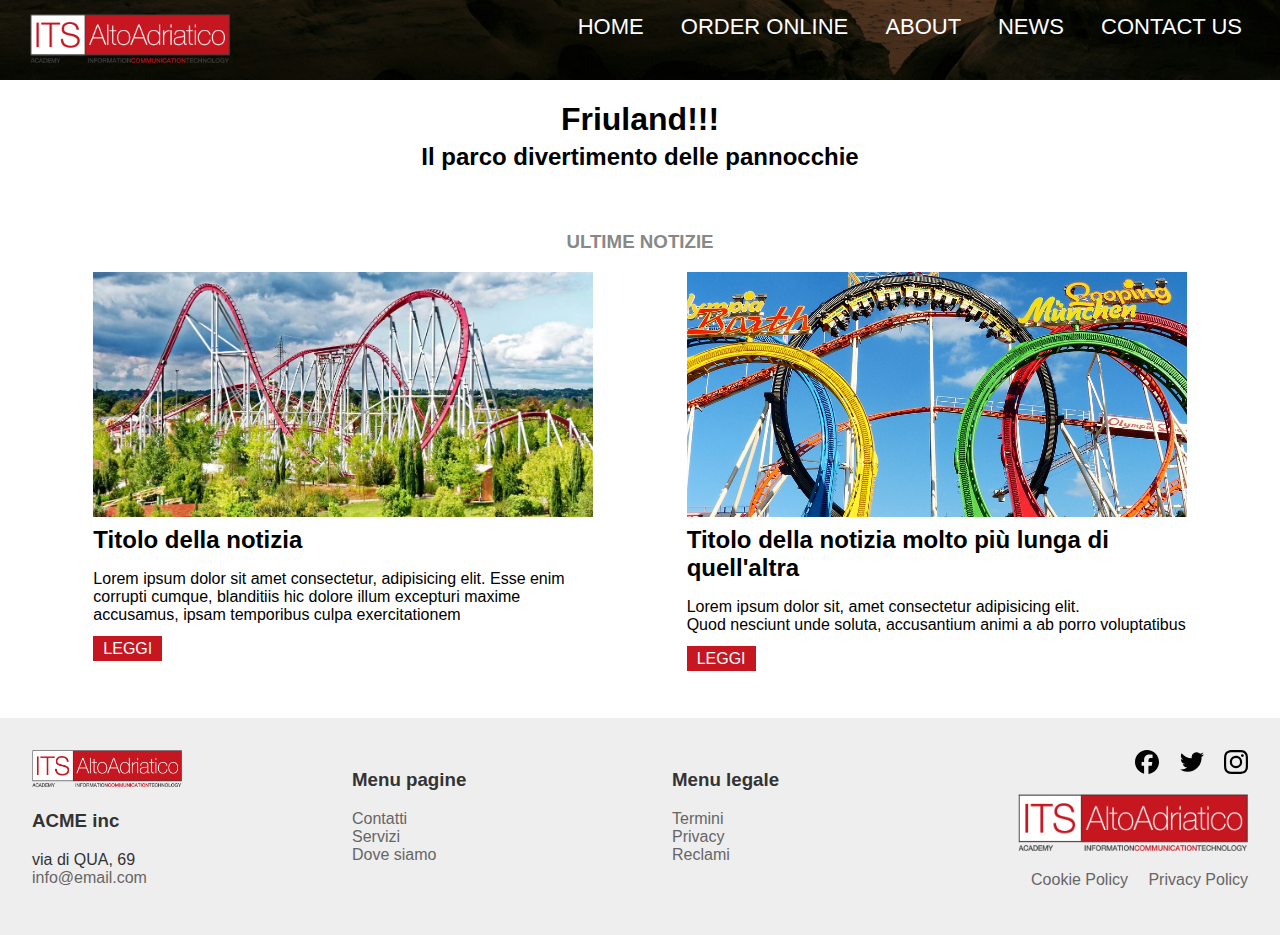
<file: index.html>
<!DOCTYPE html>
<html>

<head>
    <title>Prima Pagina! </title>
    <link rel="stylesheet" href="style.css" />
</head>

<body>
    <header>
        <div class="top-menu">
            <div id="logo">
                <img src="/logo.png" alt="logo" width="200px" height="49px" />
            </div>

            <div id="menu">
                <nav>
                    <ul>
                        <li>
                            <a href="/">Home</a>
                        </li>
                        <li>
                            <a href="/order-online">Order online</a>
                        </li>
                        <li>
                            <a href="/about">About</a>
                        </li>
                        <li>
                            <a href="/news">News</a>
                        </li>
                        <li>
                            <a href="/contact-us">Contact us</a>
                        </li>
                    </ul>
                </nav>
            </div>
        </div>
    </header>
    <!-- esempio di commento -->

    <main>
        <h1>Friuland!!!</h1>
        <h2>Il parco divertimento delle pannocchie</h2>

        <section class="articles">
            <h3>Ultime notizie</h3>

            <div class="articles__wrapper">
                <article>
                    <picture>
                        <img alt="immagine notizia" src="/articolo_1.webp"  width="400" height="196" />
                    </picture>

                    <h4>Titolo della notizia</h4>

                    <p>Lorem ipsum dolor sit amet consectetur, adipisicing elit. 
                        Esse enim corrupti cumque, blanditiis hic dolore illum 
                        excepturi maxime accusamus, ipsam temporibus culpa exercitationem
                    </p>

                    <a href="/news/articolo_1.html" title="Titolo della notizia">LEGGI</a>
                </article>                
                
                <article>
                    <picture>
                        <img alt="immagine notizia" src="/articolo_2.jpg" width="400" height="196" />
                    </picture>

                    <h4>Titolo della notizia molto più lunga di quell'altra</h4>

                    <p>Lorem ipsum dolor sit, amet consectetur adipisicing elit.<br />
                        Quod nesciunt unde soluta, accusantium animi a ab porro voluptatibus </p>

                    <a href="/news/articolo_2.html" title="Titolo della notizia molto più lunga di quell'altra">LEGGI</a>
                </article>
            </div>
        </section>
    </main>

    <footer id="bottom-footer">
        <div>
            <img alt="loghetto" src="/logo.png" width="150px" height="37px" />

            <h3>ACME inc</h3>
            <p>
                via di QUA, 69<br />
                <a href="mailto:info@email.com">info@email.com</a>
            </p>
        </div>

        <div>
            <h3>Menu pagine</h3>
            <ul>
                <li><a href="/contatti.html">Contatti</a></li>
                <li><a href="/servizi.html">Servizi</a></li>
                <li><a href="/dove-siamo.html">Dove siamo</a></li>
            </ul>
        </div>
        
        <div>
            <h3>Menu legale</h3>
            <ul>
                <li><a href="/termini.html">Termini</a></li>
                <li><a href="/privacy.html">Privacy</a></li>
                <li><a href="/reclami.html">Reclami</a></li>
            </ul>
        </div>
        
        <div class="last">
            <div>
                <ul class="social-icons">
                    <li>
                        <a target="_blank" href="https://facebook.com" aria-label="Friuland su Facebook">
                            <img alt="Icona di Facebook" width="24px" height="24px" src="/facebook.svg" />
                        </a>
                    </li>
                    <li>
                        <a target="_blank" href="https://twitter.com" aria-label="Friuland su Twitter">
                            <img alt="Icona di Twitter" width="24px" height="24px" src="/twitter.svg" />
                        </a>
                    </li>
                    <li>
                        <a target="_blank" href="https://instagram.com" aria-label="Friuland su Instagram">
                            <img alt="Icona di Instagram" width="24px" height="24px" src="/instagram.svg" />
                        </a>
                    </li>
                </ul>
            </div>

            <div class="finanziamenti">
                <img 
                    src="/logo.png" 
                    alt="finanziamenti" 
                    width="556"
                    height="136" 
                />
            </div>

            <div>
                <ul>
                    <li><a href="/cookie-policy.html">Cookie Policy</a></li>
                    <li><a href="/privacy-policy.html">Privacy Policy</a></li>
                </ul>
            </div>
        </div>
    </footer>

</body>

</html>
</file>
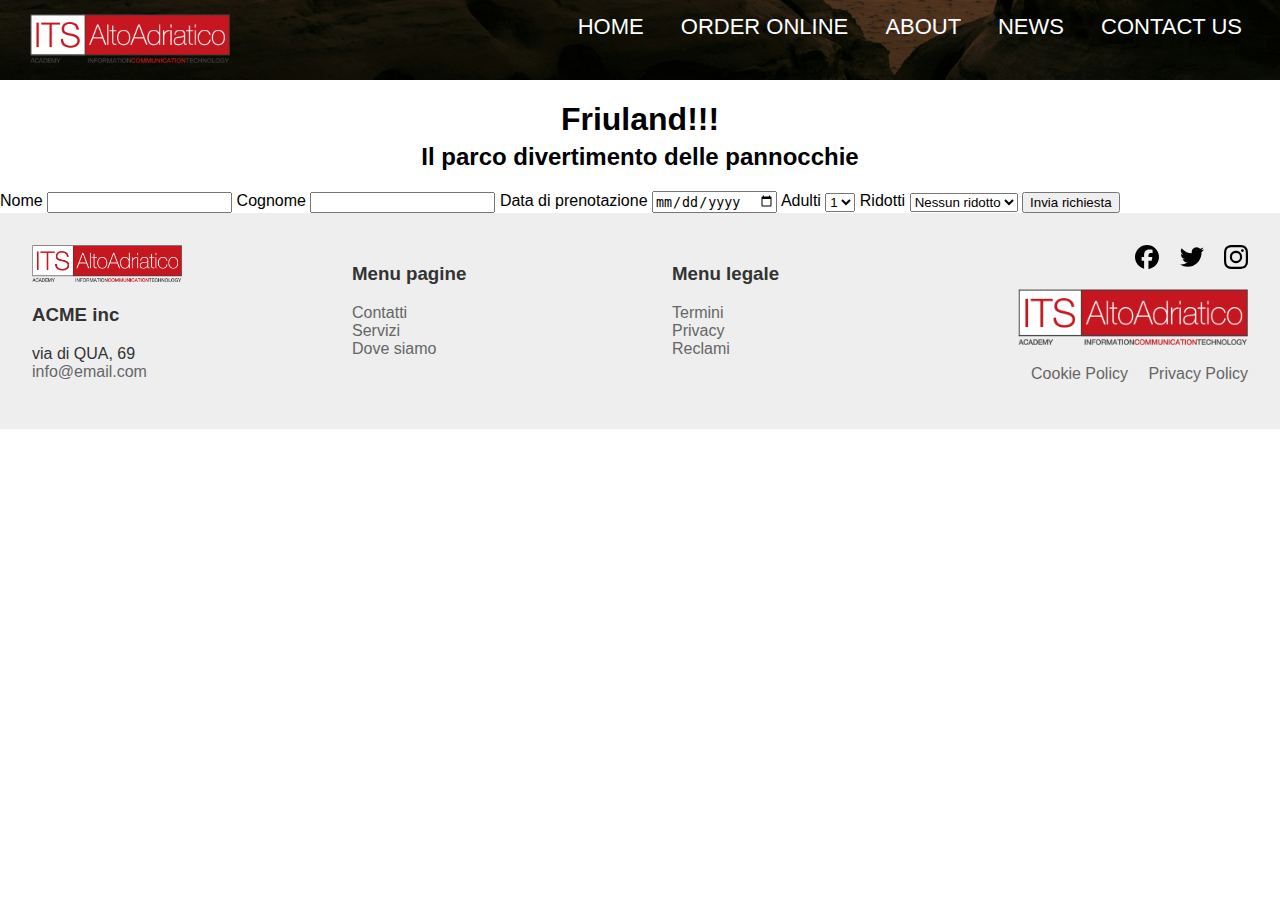
<file: prenota.html>
<!DOCTYPE html>
<html>

<head>
    <title>Prenota la tua visita</title>
    <link rel="stylesheet" href="style.css" />
</head>

<body class="page">
    <header>
        <div class="top-menu">
            <div id="logo">
                <img src="/logo.png" alt="logo" width="200px" height="49px" />
            </div>

            <div id="menu">
                <nav>
                    <ul>
                        <li>
                            <a href="/">Home</a>
                        </li>
                        <li>
                            <a href="/order-online">Order online</a>
                        </li>
                        <li>
                            <a href="/about">About</a>
                        </li>
                        <li>
                            <a href="/news">News</a>
                        </li>
                        <li>
                            <a href="/contact-us">Contact us</a>
                        </li>
                    </ul>
                </nav>
            </div>
        </div>
    </header>
    <!-- esempio di commento -->

    <main>
        <h1>Friuland!!!</h1>
        <h2>Il parco divertimento delle pannocchie</h2>

        <form>
            <label for="nome">Nome</label>
            <input id="nome" name="nome" type="text" required />

            <label for="cognome">Cognome</label>
            <input id="cognome" name="cognome" type="text" required />

            <label for="data">Data di prenotazione</label>
            <input id="data" name="data" type="date" required />

            <label for="num_adulti">Adulti</label>
            <select id="num_adulti" name="num_adulti">
                <option>1</option>
                <option>2</option>
                <option>3</option>
                <option>4</option>
                <option>5</option>
            </select>

            <label for="num_ridotti">Ridotti</label>
            <select id="num_ridotti" name="num_ridotti">
                <option value="0">Nessun ridotto</option>
                <option>1</option>
                <option>2</option>
                <option>3</option>
                <option>4</option>
                <option>5</option>
            </select>

            <input type="submit" value="Invia richiesta" />
        </form>
    </main>

    <footer id="bottom-footer">
        <div>
            <img alt="loghetto" src="/logo.png" width="150px" height="37px" />

            <h3>ACME inc</h3>
            <p>
                via di QUA, 69<br />
                <a href="mailto:info@email.com">info@email.com</a>
            </p>
        </div>

        <div>
            <h3>Menu pagine</h3>
            <ul>
                <li><a href="/contatti.html">Contatti</a></li>
                <li><a href="/servizi.html">Servizi</a></li>
                <li><a href="/dove-siamo.html">Dove siamo</a></li>
            </ul>
        </div>
        
        <div>
            <h3>Menu legale</h3>
            <ul>
                <li><a href="/termini.html">Termini</a></li>
                <li><a href="/privacy.html">Privacy</a></li>
                <li><a href="/reclami.html">Reclami</a></li>
            </ul>
        </div>
        
        <div class="last">
            <div>
                <ul class="social-icons">
                    <li>
                        <a target="_blank" href="https://facebook.com" aria-label="Friuland su Facebook">
                            <img alt="Icona di Facebook" width="24px" height="24px" src="/facebook.svg" />
                        </a>
                    </li>
                    <li>
                        <a target="_blank" href="https://twitter.com" aria-label="Friuland su Twitter">
                            <img alt="Icona di Twitter" width="24px" height="24px" src="/twitter.svg" />
                        </a>
                    </li>
                    <li>
                        <a target="_blank" href="https://instagram.com" aria-label="Friuland su Instagram">
                            <img alt="Icona di Instagram" width="24px" height="24px" src="/instagram.svg" />
                        </a>
                    </li>
                </ul>
            </div>

            <div class="finanziamenti">
                <img 
                    src="/logo.png" 
                    alt="finanziamenti" 
                    width="556"
                    height="136" 
                />
            </div>

            <div>
                <ul>
                    <li><a href="/cookie-policy.html">Cookie Policy</a></li>
                    <li><a href="/privacy-policy.html">Privacy Policy</a></li>
                </ul>
            </div>
        </div>
    </footer>

</body>

</html>
</file>
<file: style.css>
html, 
body {
    margin: 0;
    font-family: Arial, Helvetica, sans-serif;
}

a {
    color: #137713;
}

header {
    background-color: #555555;
    color: #ffffff;
    height: 200px;
    display: flex;
    align-items: center;
    justify-content: center;
    background-image: url(sfondo.jpg);
    background-position: center bottom;
    background-repeat: no-repeat;
    background-size: cover;
}

/*
    header:hover {
        background-color: #aaaaaa;
    }
*/
#menu ul {
    list-style: none;
    margin: 0;
    padding: 0;
}

#menu li {
    padding: 4px 8px;
    font-size: 22px;
    text-transform: uppercase;
    margin-left: 15px;
}

#menu a {
    color: #fff;
    text-decoration: none;
    transition: color 1s;
}

#menu a:hover {
    color: #137713;
    text-decoration: underline;
}

.top-menu {
    display: flex;
    flex-direction: row;
    justify-content: space-between;
    width: 100%;
    padding: 0 30px;
}

body {
    margin: 0;
}

/** FOOTER **/

#bottom-footer {
    background-color: #eee;
    color: #333;
    display: flex;
    width: 100%;
    justify-content: space-between;
}

#bottom-footer a {
    color: #666;
    text-decoration: none;
}

#bottom-footer ul {
    list-style: none;
    margin: 0;
    padding: 0;
}

#bottom-footer > div {
    width: 100%;
    padding: 2rem;
}

#bottom-footer .finanziamenti img {
    width: 90%;
    height: auto;
}
#bottom-footer div.last {
    text-align: right;
}

#bottom-footer div.last li {
    display: inline;
}

#bottom-footer div.last li + li {
    margin-left: 1rem;
}

/** 
aggiungo a tutti un margin inferiore e poi con la regola
che segue la rimuovo solo dal ultimo elemento 
*/
#bottom-footer div.last div {
    margin-bottom: 1rem;
}

#bottom-footer div.last div:last-child {
    margin-bottom: 0;
}

/** / **/

.social-icons img {
    width: 24px;
    height: 24px;
}

/** NOTIZIE **/


.articles__wrapper {
    display: flex;
    width: 100%;
}

.articles article {
    width: 100%;
}

.articles img {
    width: 400px;
    max-width: 100%;
    height: auto;
}

.articles {
    margin-top: 60px;
}

.articles article {
    width: 500px;
    margin-bottom: 50px;
}

.articles img {
    width: 100%;
    height: 245px;
    object-fit: cover;
}

.articles h4 {
    margin-top: 5px;
    margin-bottom: 15px;
    font-size: 24px;
}

.articles a {
    text-decoration: none;
    background-color: #c61620;
    color: #fff;
    padding: 4px 10px;
}

.articles a:hover {
    background-color: #ff6666;
}

.articles__wrapper {
    justify-content: space-evenly;
}

.articles h3 {
    text-align: center;
    text-transform: uppercase;
    color: #888;
}

h1,
h2 {
    text-align: center;
}

h1 {
    margin-bottom: 5px;
}

h2 {
    margin-top: 5px;
}

@media (min-width: 768px) {
    #menu li {
        display: inline;
    }

    header {
        height: 80px;        
    }

    .homepage header {
        height: 80vh;
    }
}
</file>
